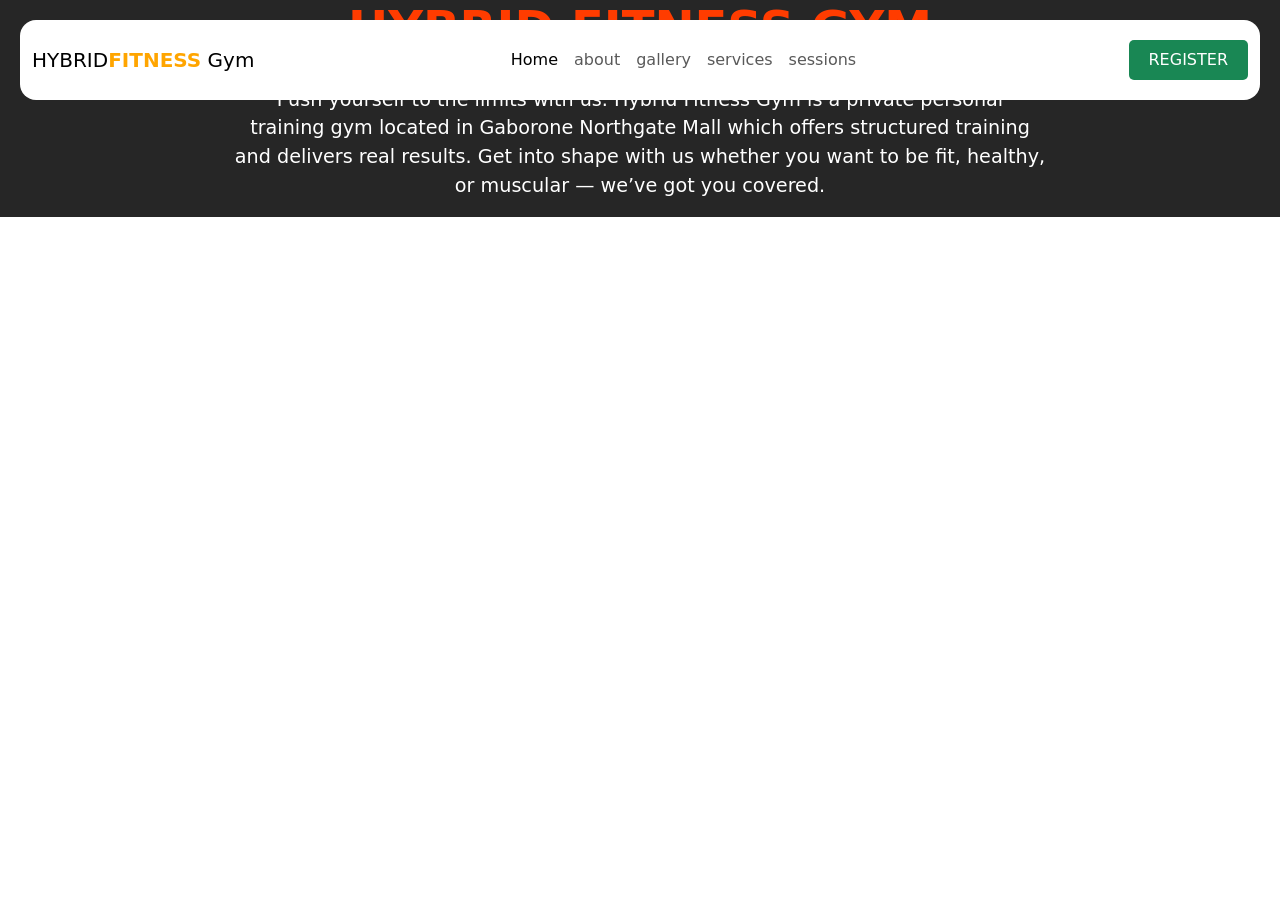
<file: index.html>
<!doctype html>
<html lang="en">
  <head>
    <meta charset="utf-8">
    <meta name="viewport" content="width=device-width, initial-scale=1">
    <link rel="stylesheet" type="text/css" href="css/style.css"/>
    <link href="https://cdn.jsdelivr.net/npm/bootstrap@5.3.8/dist/css/bootstrap.min.css" rel="stylesheet" integrity="sha384-sRIl4kxILFvY47J16cr9ZwB07vP4J8+LH7qKQnuqkuIAvNWLzeN8tE5YBujZqJLB" crossorigin="anonymous">
    
  </head>
  <body>
    <!--Navbar-->
<nav class="navbar navbar-expand-lg fixed-top">
  <div class="container-fluid">
    <a class="navbar-brand me-auto" href="#">HYBRID<span class="fitness-text">FITNESS</span> Gym</a>
  
    
    <div class="offcanvas offcanvas-end" tabindex="-1" id="offcanvasNavbar" aria-labelledby="offcanvasNavbarLabel">
      <div class="offcanvas-header">
        <h5 class="offcanvas-title" id="offcanvasNavbarLabel">HYBRID<span class="fitness-text">FITNESS</span> Gym</h5>
        <button type="button" class="btn-close" data-bs-dismiss="offcanvas" aria-label="Close"></button> 
        
      </div>
      <div class="offcanvas-body">
        <ul class="navbar-nav justify-content-center flex-grow-1 pe-3">
          
          <li class="nav-item">
            <a class="nav-link active" aria-current="page" href="index.html">Home</a>
          </li>
          
          <li class="nav-item">
            <a class="nav-link" href="about.html">about</a>
            
          </li>
          
          <li class="nav-item">
            <a class="nav-link" href="gallery.html">gallery</a>
          </li>

          <li class="nav-item">
            <a class="nav-link" href="services.html">services</a>
            
          </li>

           <li class="nav-item">
            <a class="nav-link" href="sessions.html">sessions</a>
          </li>
          
        </ul>
        
      </div>
     </div>
       <a href="register.html" class="login-button">REGISTER</a>
       <button class="navbar-toggler pe-0" type="button" data-bs-toggle="offcanvas" data-bs-target="#offcanvasNavbar" aria-controls="offcanvasNavbar"
         aria-label="Toggle navigation">
      <span class="navbar-toggler-icon"></span>
    </button>
    
     </div>
     </nav>
    
<!--End Navbar-->
   <section class="hero-section">
  <div class="container d-flex align-items-center justify-content-center fs-1 text-white flex-column">
    
    <h1 class="hero-section-title">Hybrid Fitness Gym</h1>  
    
    <p class="hero-section-text">
      Push yourself to the limits with us. Hybrid Fitness Gym is a private personal <br>
      training gym located in Gaborone Northgate Mall which offers structured training <br>
      and delivers real results. Get into shape with us whether you want to be fit, healthy,<br> 
      or muscular — we’ve got you covered.
    </p>

  </div>
</section>
 
    <script src="https://cdn.jsdelivr.net/npm/bootstrap@5.3.8/dist/js/bootstrap.bundle.min.js" integrity="sha384-FKyoEForCGlyvwx9Hj09JcYn3nv7wiPVlz7YYwJrWVcXK/BmnVDxM+D2scQbITxI" crossorigin="anonymous"></script>
  </body>
</html>
</file>
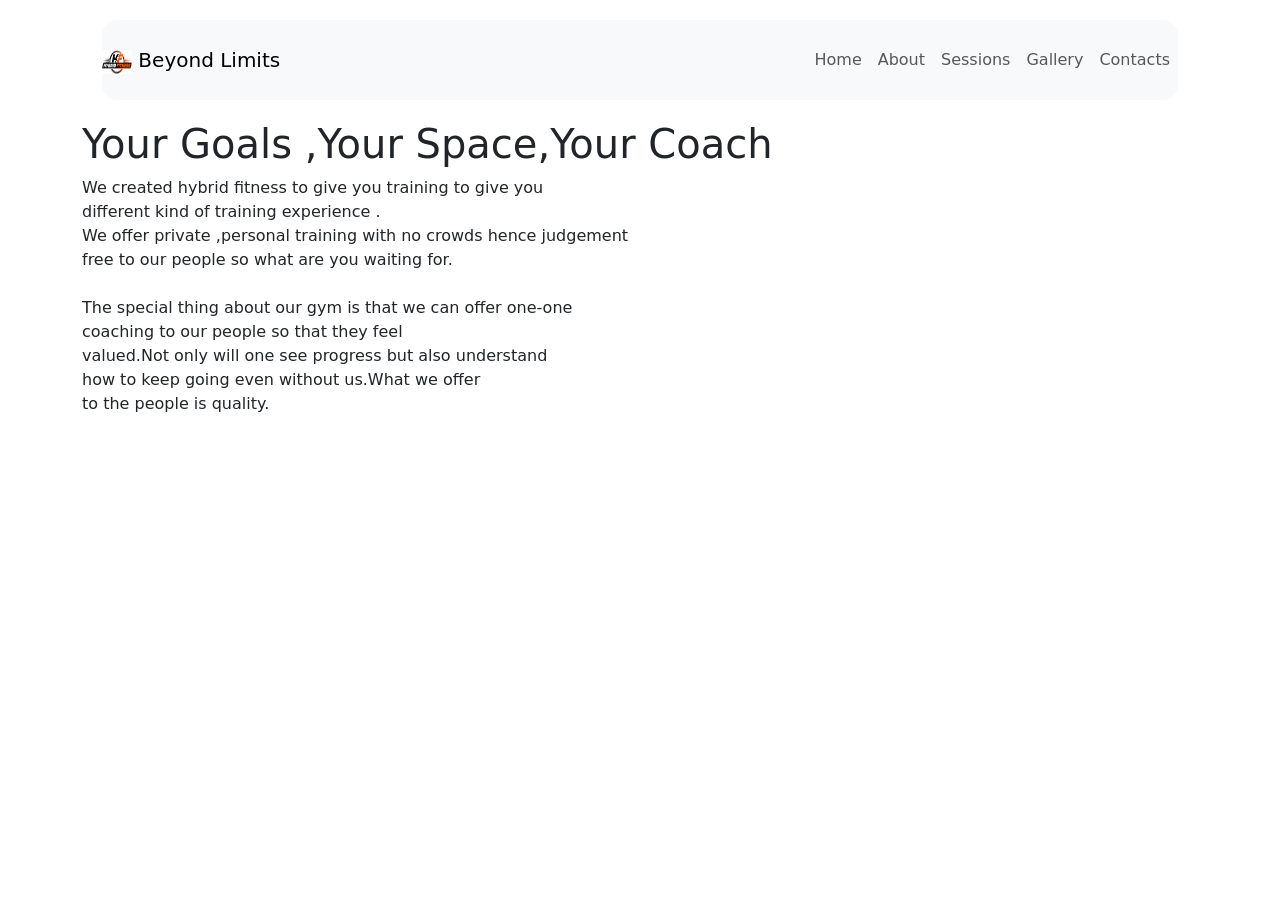
<file: about.html>
<!DOCTYPE html>
<html lang="en">
  <head>  
    
        <meta charset="UTF-8">
 
  <meta name="viewport" content="width=device-width, initial-scale=1.0">
    <link rel="stylesheet" type="text/css" href="css/style.css"/>
    <link href="https://cdn.jsdelivr.net/npm/bootstrap@5.3.0/dist/css/bootstrap.min.css" rel="stylesheet">
 </head>
  
   <body>     
     <div class="container">
<nav class="navbar navbar-expand-lg bg-light">
    
    <a class="navbar-brand" href="about.html">
      <img src="images/logo.png" alt="Logo" width="30" height="24">
      Beyond Limits
    </a>

 <div class="collapse navbar-collapse" id="navbarMenu">
      <ul class="navbar-nav ms-auto">
        <li class="nav-item"><a class="nav-link" href="index.html">Home</a></li>
        <li class="nav-item"><a class="nav-link" href="about.html">About</a></li>
        <li class="nav-item"><a class="nav-link" href="sessions.html">Sessions</a></li>
        <li class="nav-item"><a class="nav-link" href="gallery.html">Gallery</a></li>
        <li class="nav-item"><a class="nav-link" href="contacts.html">Contacts</a></li>
      </ul>
    </div>
  </nav>
    <main class="main-content">
    <section class="content-section">
      <h1 class="section-tittle">Your Goals ,Your Space,Your Coach </h1>
      <p class="section-text">
        We created hybrid fitness to give you training to give you<br>
        different kind of training experience .<br>
        We offer private ,personal training with no crowds hence judgement<br>
        free to our people so what are you 
        waiting for.<br><br>

        The special thing about our gym is that we can offer one-one<br>
        coaching to our people so that they feel <br>
        valued.Not only will one see progress but also understand <br>
        how to keep going even without us.What we offer <br>
        to the people is quality.<br>
      
      </p>
    </section>
    </main>
      <script src="https://cdn.jsdelivr.net/npm/bootstrap@5.3.0/dist/js/bootstrap.bundle.min.js"></script>
    </body>
  </html>
</file>
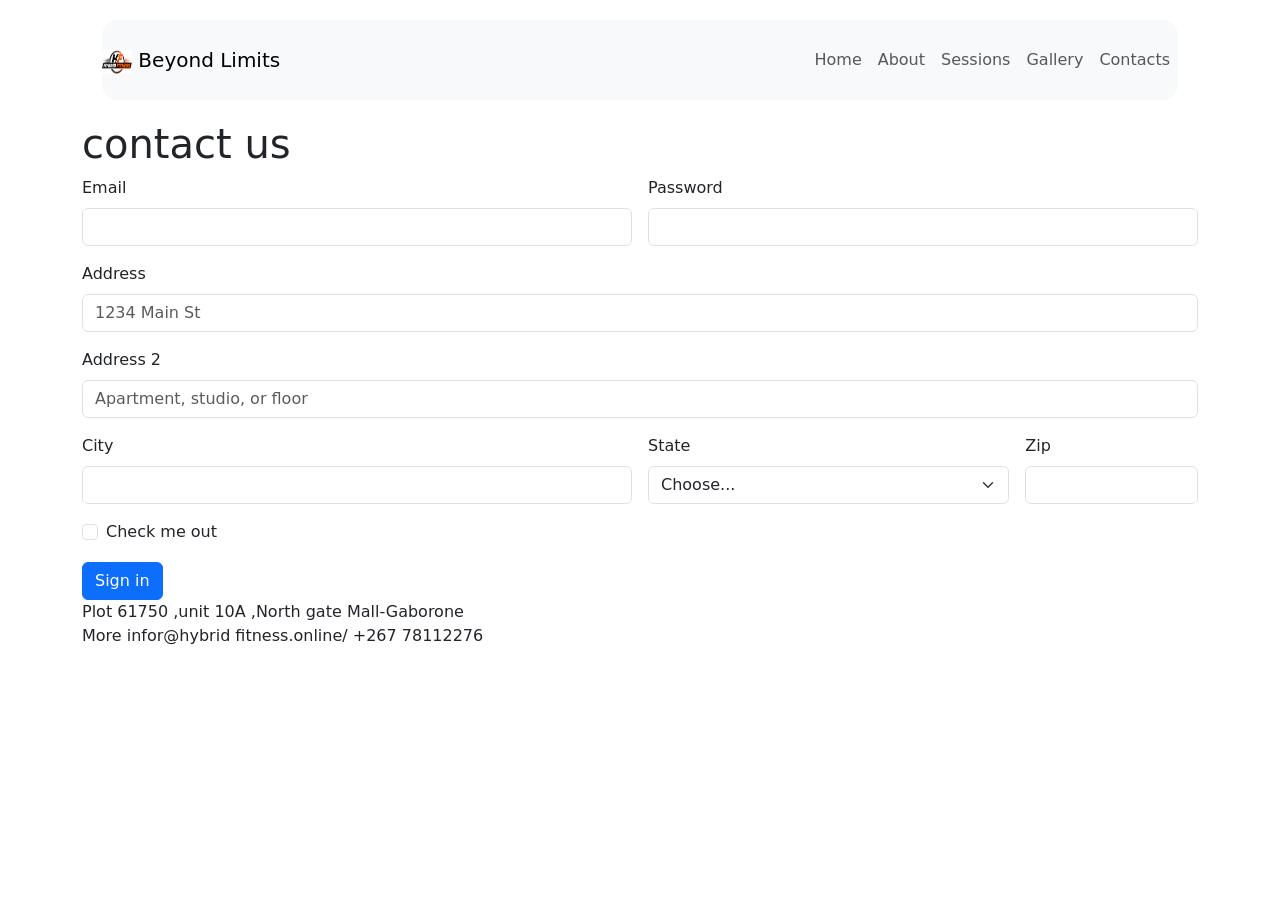
<file: contacts.html>
<!DOCTYPE html>
<html lang="en">
  <head>  
    
        <meta charset="UTF-8">
 
  <meta name="viewport" content="width=device-width, initial-scale=1.0">
    <link rel="stylesheet" type="text/css" href="css/style.css"/>
    <link href="https://cdn.jsdelivr.net/npm/bootstrap@5.3.0/dist/css/bootstrap.min.css" rel="stylesheet">
 </head>
  
   <body>     
     <div class="container">
<nav class="navbar navbar-expand-lg bg-light">
    
    <a class="navbar-brand" href="contacts.html">
      <img src="images/logo.png" alt="Logo" width="30" height="24">
      Beyond Limits
    </a>
  

 <div class="collapse navbar-collapse" id="navbarMenu">
      <ul class="navbar-nav ms-auto">
        <li class="nav-item"><a class="nav-link" href="index.html">Home</a></li>
        <li class="nav-item"><a class="nav-link" href="about.html">About</a></li>
        <li class="nav-item"><a class="nav-link" href="sessions.html">Sessions</a></li>
        <li class="nav-item"><a class="nav-link" href="gallery.html">Gallery</a></li>
        <li class="nav-item"><a class="nav-link" href="contacts.html">Contacts</a></li>
      </ul>
    </div>
  </nav>
  <main class="main-content">
    <section class="content-section">
      <h1 class="section-tittle">contact us </h1>
      
     
    <form class="row g-3">
  <div class="col-md-6">
    <label for="inputEmail4" class="form-label">Email</label>
    <input type="email" class="form-control" id="inputEmail4">
  </div>
  <div class="col-md-6">
    <label for="inputPassword4" class="form-label">Password</label>
    <input type="password" class="form-control" id="inputPassword4">
  </div>
  <div class="col-12">
    <label for="inputAddress" class="form-label">Address</label>
    <input type="text" class="form-control" id="inputAddress" placeholder="1234 Main St">
  </div>
  <div class="col-12">
    <label for="inputAddress2" class="form-label">Address 2</label>
    <input type="text" class="form-control" id="inputAddress2" placeholder="Apartment, studio, or floor">
  </div>
  <div class="col-md-6">
    <label for="inputCity" class="form-label">City</label>
    <input type="text" class="form-control" id="inputCity">
  </div>
  <div class="col-md-4">
    <label for="inputState" class="form-label">State</label>
    <select id="inputState" class="form-select">
      <option selected>Choose...</option>
      <option>...</option>
    </select>
  </div>
  <div class="col-md-2">
    <label for="inputZip" class="form-label">Zip</label>
    <input type="text" class="form-control" id="inputZip">
  </div>
  <div class="col-12">
    <div class="form-check">
      <input class="form-check-input" type="checkbox" id="gridCheck">
      <label class="form-check-label" for="gridCheck">
        Check me out
      </label>
    </div>
  </div>
  <div class="col-12">
    <button type="submit" class="btn btn-primary">Sign in</button>
  </div>
</form>
    </section>
  </main>
       
  <footer class="footer">
    <p class="footer-text">
      Plot 61750 ,unit 10A ,North gate Mall-Gaborone<br>
      More infor@hybrid fitness.online/ +267 78112276
    </p>
    
  </footer>  
  </div>
     <script src="https://cdn.jsdelivr.net/npm/bootstrap@5.3.0/dist/js/bootstrap.bundle.min.js"></script>
  </body>
</html>
</file>
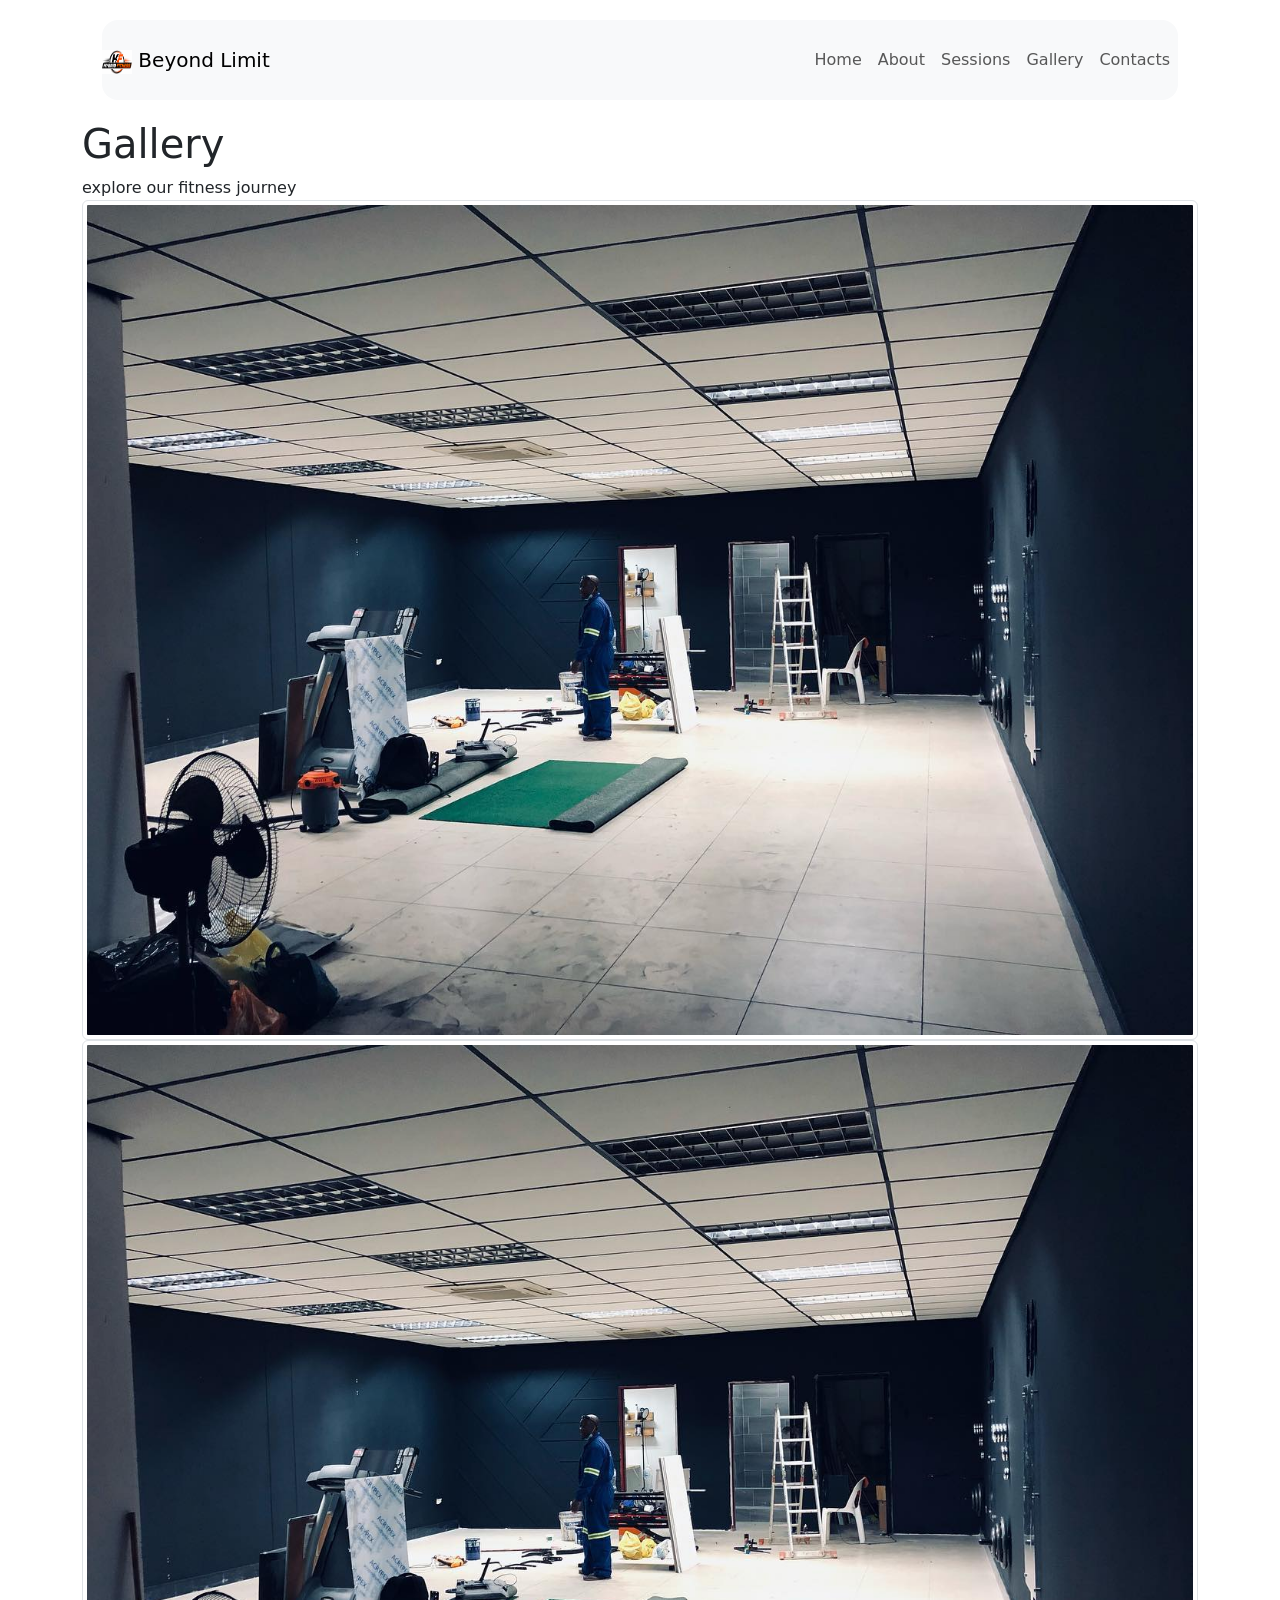
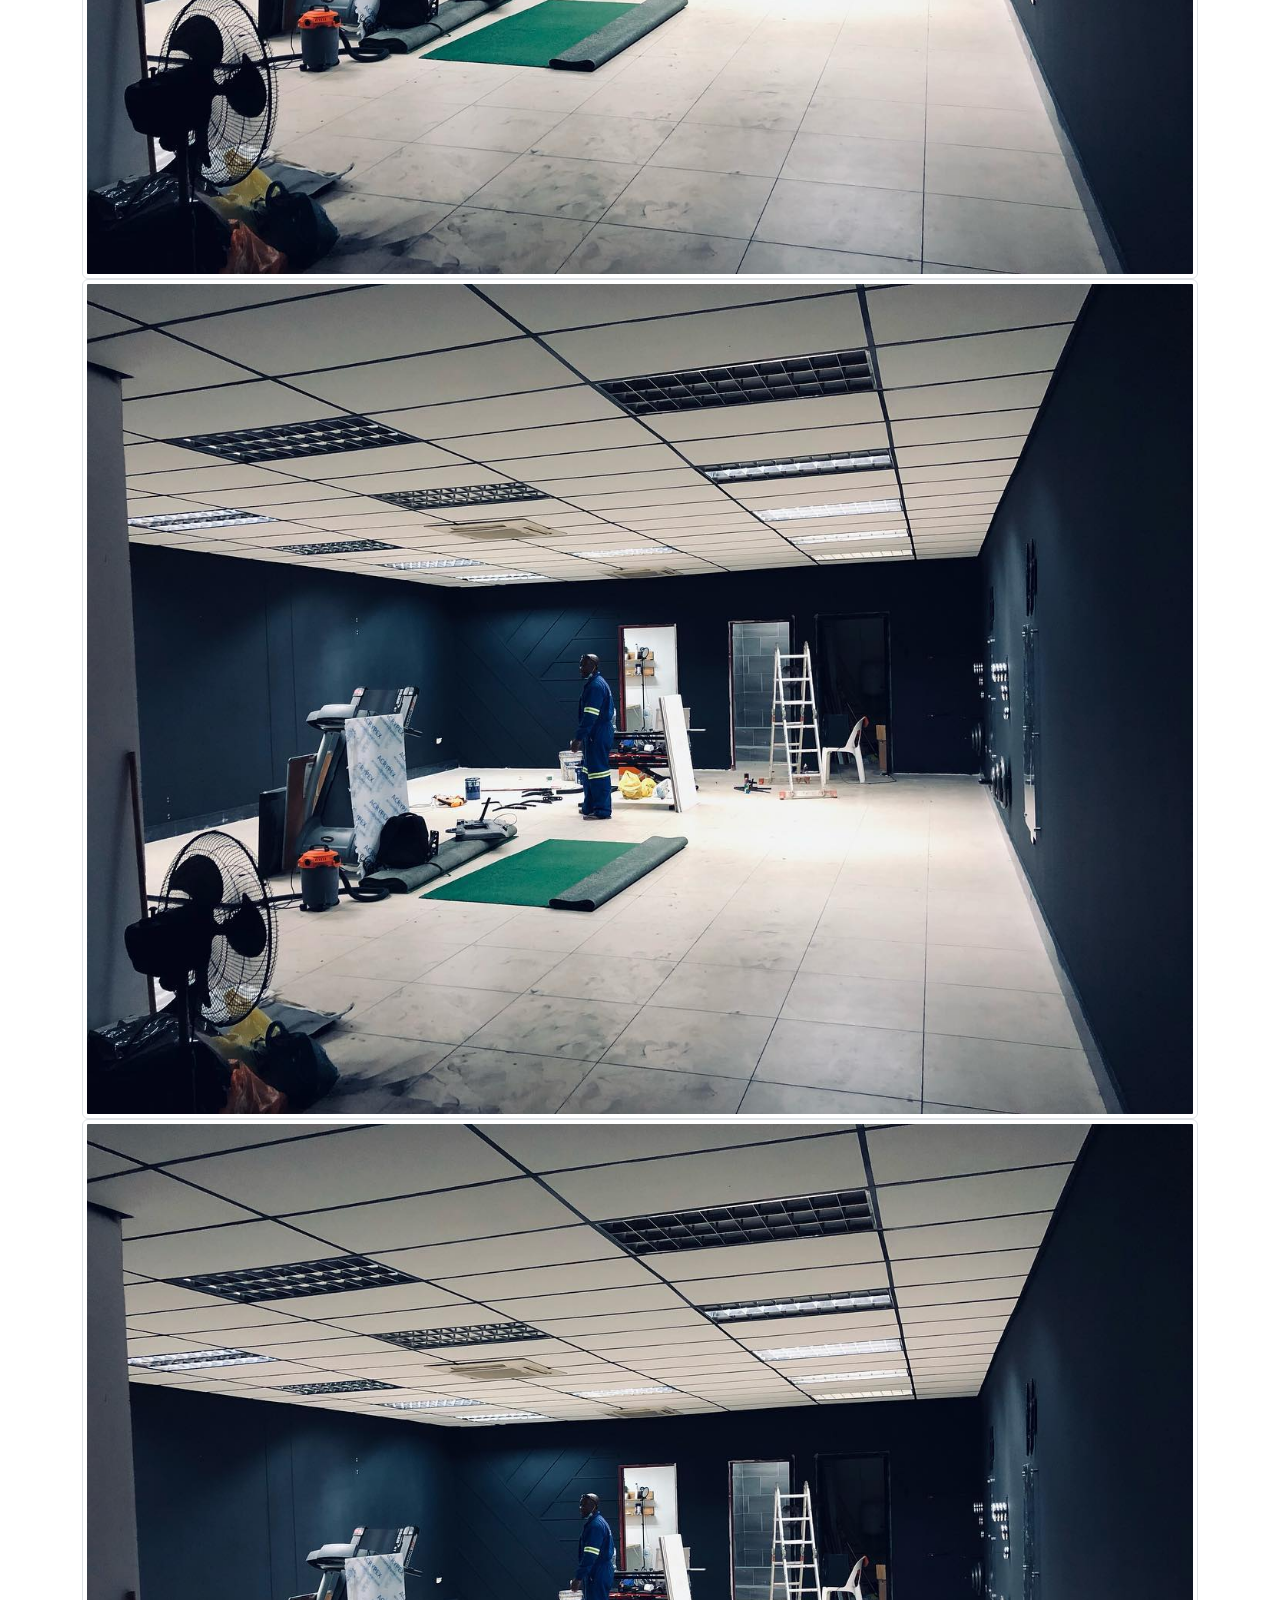
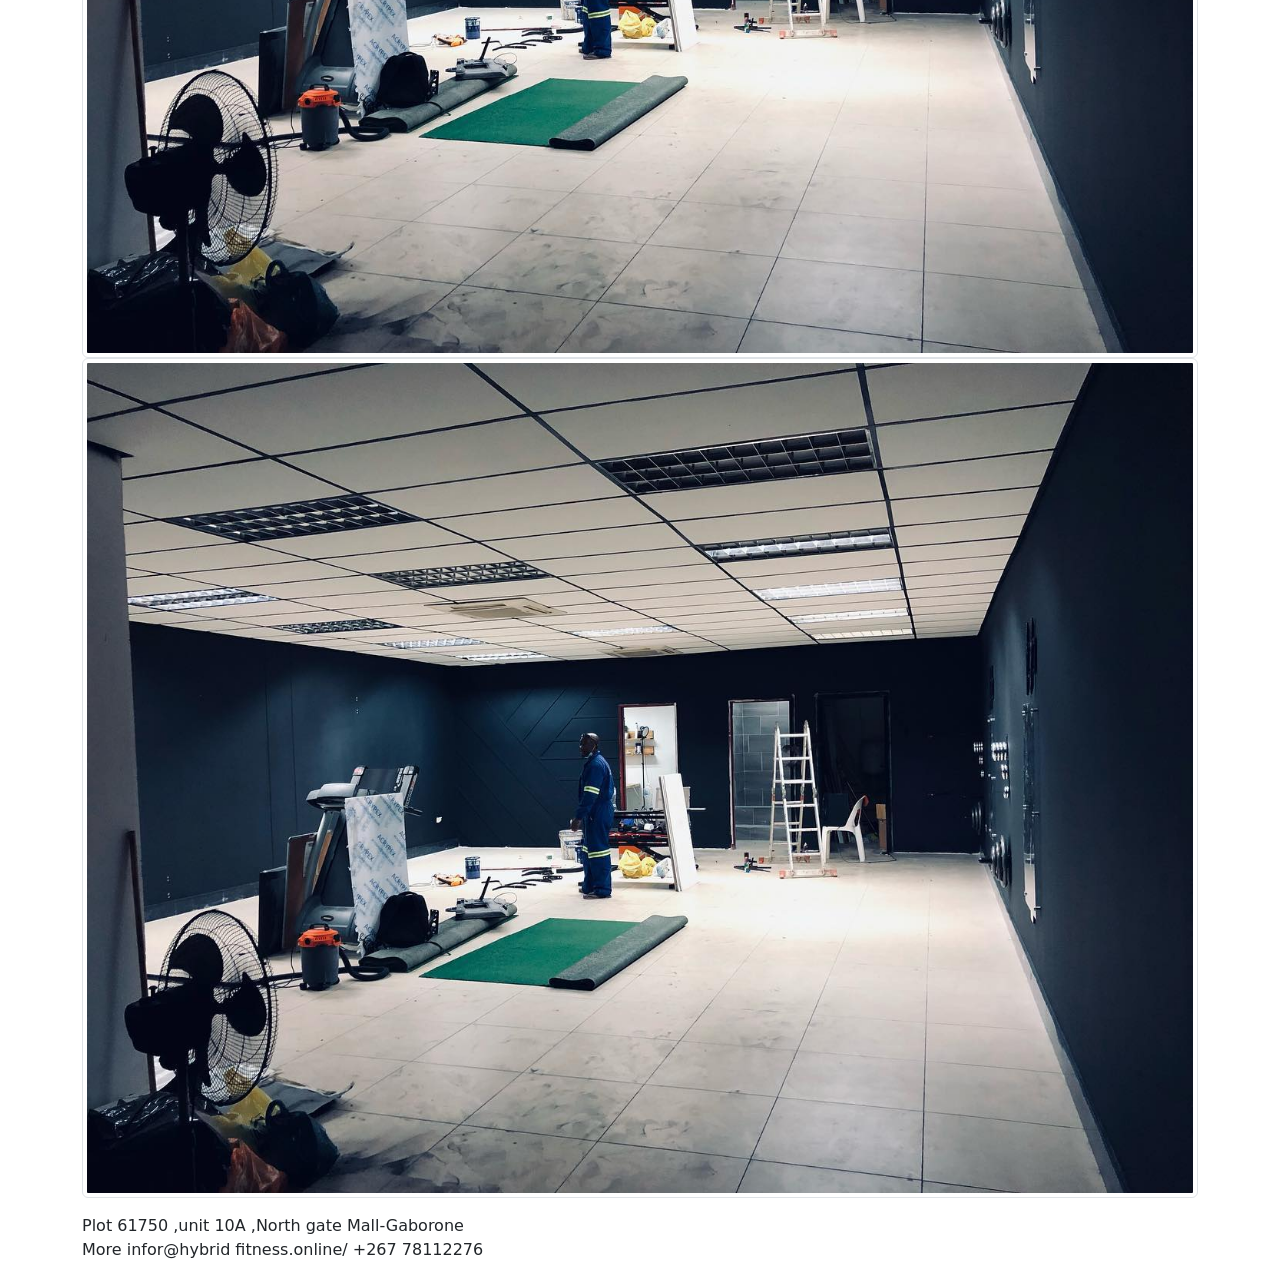
<file: gallery.html>
<!DOCTYPE html>
<html lang="en">
  <head>  
    
        <meta charset="UTF-8">
 
  <meta name="viewport" content="width=device-width, initial-scale=1.0">
    <link rel="stylesheet" type="text/css" href="css/style.css"/>
    <link href="https://cdn.jsdelivr.net/npm/bootstrap@5.3.0/dist/css/bootstrap.min.css" rel="stylesheet">
 </head>
  
   <body>     
     <div class="container">
<nav class="navbar navbar-expand-lg bg-light">
    
    <a class="navbar-brand" href="gallery.html">
      <img src="images/logo.png" alt="Logo" width="30" height="24">
      Beyond Limit
    </a>
  

 <div class="collapse navbar-collapse" id="navbarMenu">
      <ul class="navbar-nav ms-auto">
        <li class="nav-item"><a class="nav-link" href="index.html">Home</a></li>
        <li class="nav-item"><a class="nav-link" href="about.html">About</a></li>
        <li class="nav-item"><a class="nav-link" href="sessions.html">Sessions</a></li>
        <li class="nav-item"><a class="nav-link" href="gallery.html">Gallery</a></li>
        <li class="nav-item"><a class="nav-link" href="contacts.html">Contacts</a></li>
      </ul>
    </div>
  </nav>
  <main class="main-content">
    <section class="Gallery-container">
      <h1 class="section-tittle">Gallery</h1>
      <p class="section-text">
           explore our fitness journey 
        <picture>
  <source srcset="images/Image1.jpg" type="image/svg+xml">
  <img src="images/Image1.jpg" class="img-fluid img-thumbnail" alt="images/Image1.jpg">
          
          <source srcset="images/Image2.jpg" type="image/svg+xml">
  <img src="images/Image2.jpg" class="img-fluid img-thumbnail" alt="images/Image2.jpg">

          <source srcset="images/Image3.jpg" type="image/svg+xml">
  <img src="images/Image3.jpg" class="img-fluid img-thumbnail" alt="images/Image3.jpg">

          <source srcset="images/Image4.jpg" type="image/svg+xml">
  <img src="images/Image4.jpg" class="img-fluid img-thumbnail" alt="images/Image4.jpg">
          
          <source srcset="images/Image5.jpg" type="image/svg+xml">
  <img src="images/Image5.jpg" class="img-fluid img-thumbnail" alt="images/Image5.jpg">
</picture>
      </p>
    </section>
  </main>
       
  <footer class="footer">
    <p class="footer-text">
      Plot 61750 ,unit 10A ,North gate Mall-Gaborone<br>
      More infor@hybrid fitness.online/ +267 78112276
    </p>
    
  </footer>  
  </div>
     <script src="https://cdn.jsdelivr.net/npm/bootstrap@5.3.0/dist/js/bootstrap.bundle.min.js"></script>
  </body>
</html>
</file>
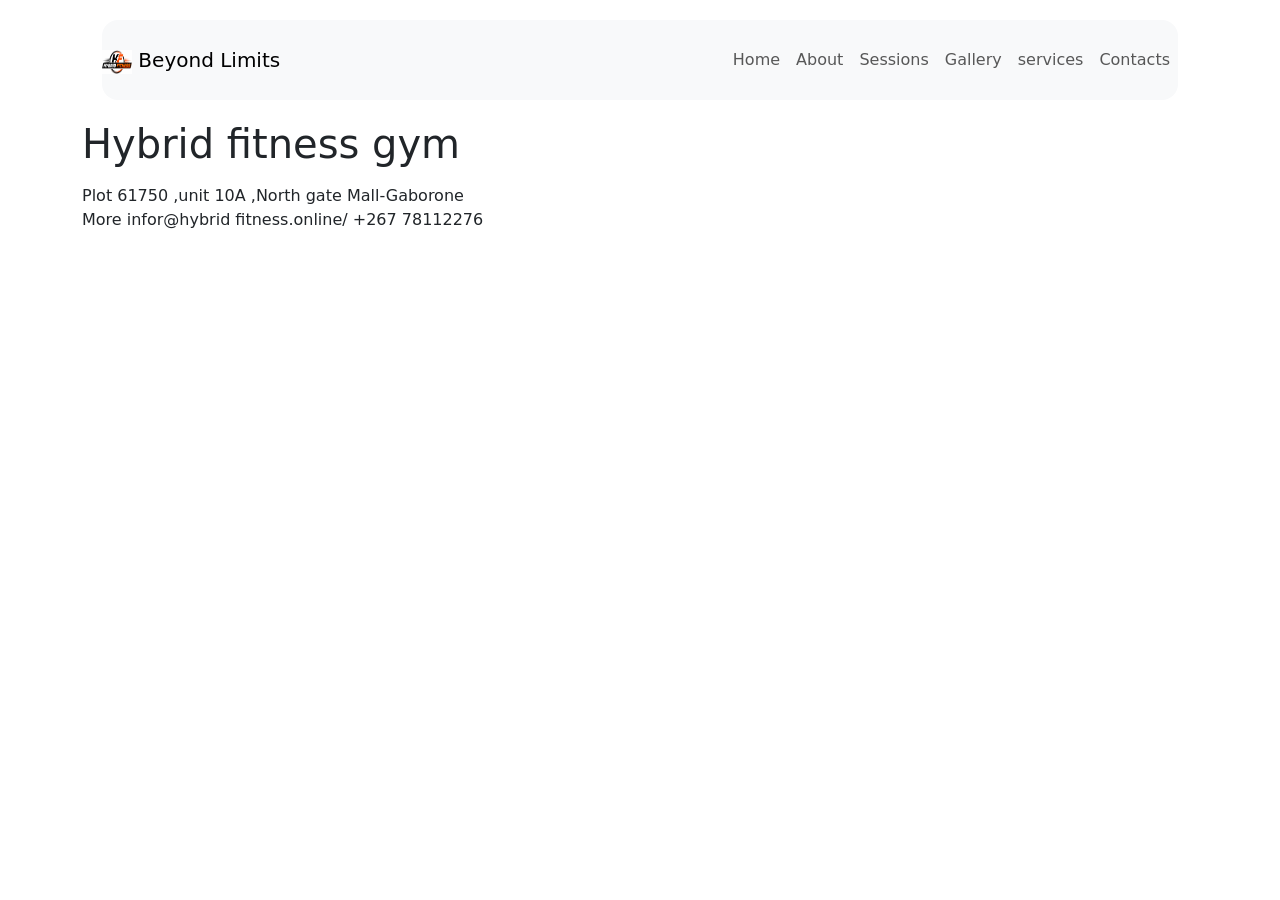
<file: services.html>
<!DOCTYPE html>
<html lang="en">
  <head>  
    
        <meta charset="UTF-8">
 
  <meta name="viewport" content="width=device-width, initial-scale=1.0">
    <link rel="stylesheet" type="text/css" href="css/style.css"/>
    <link href="https://cdn.jsdelivr.net/npm/bootstrap@5.3.0/dist/css/bootstrap.min.css" rel="stylesheet">
 </head>
  
   <body>     
     <div class="container">
    <nav class="navbar navbar-expand-lg bg-light">
  
    <a class="navbar-brand" href="index.html">
      <img src="images/logo.png" alt="Logo" width="30" height="24">
      Beyond Limits
    </a>


 <div class="collapse navbar-collapse" id="navbarMenu">
      <ul class="navbar-nav ms-auto">
        <li class="nav-item"><a class="nav-link" href="index.html">Home</a></li>
        <li class="nav-item"><a class="nav-link" href="about.html">About</a></li>
        <li class="nav-item"><a class="nav-link" href="sessions.html">Sessions</a></li>
        <li class="nav-item"><a class="nav-link" href="gallery.html">Gallery</a></li>
         <li class="nav-item"><a class="nav-link" href="services.html">services</a></li>
        <li class="nav-item"><a class="nav-link" href="contacts.html">Contacts</a></li>
      </ul>
    </div>
  </nav>
  <main class="main-content">
    <section class="content-section">
      <h1 class="section-title">Hybrid fitness gym </h1>
      <p class="section-text">
       
       
      </p>
    </section>
  </main>
       
  <footer class="footer">
    <p class="footer-text">
      Plot 61750 ,unit 10A ,North gate Mall-Gaborone<br>
      More infor@hybrid fitness.online/ +267 78112276
    </p>
    
  </footer>  
  </div>
     <script src="https://cdn.jsdelivr.net/npm/bootstrap@5.3.0/dist/js/bootstrap.bundle.min.js"></script>
  </body>
</html>
</file>
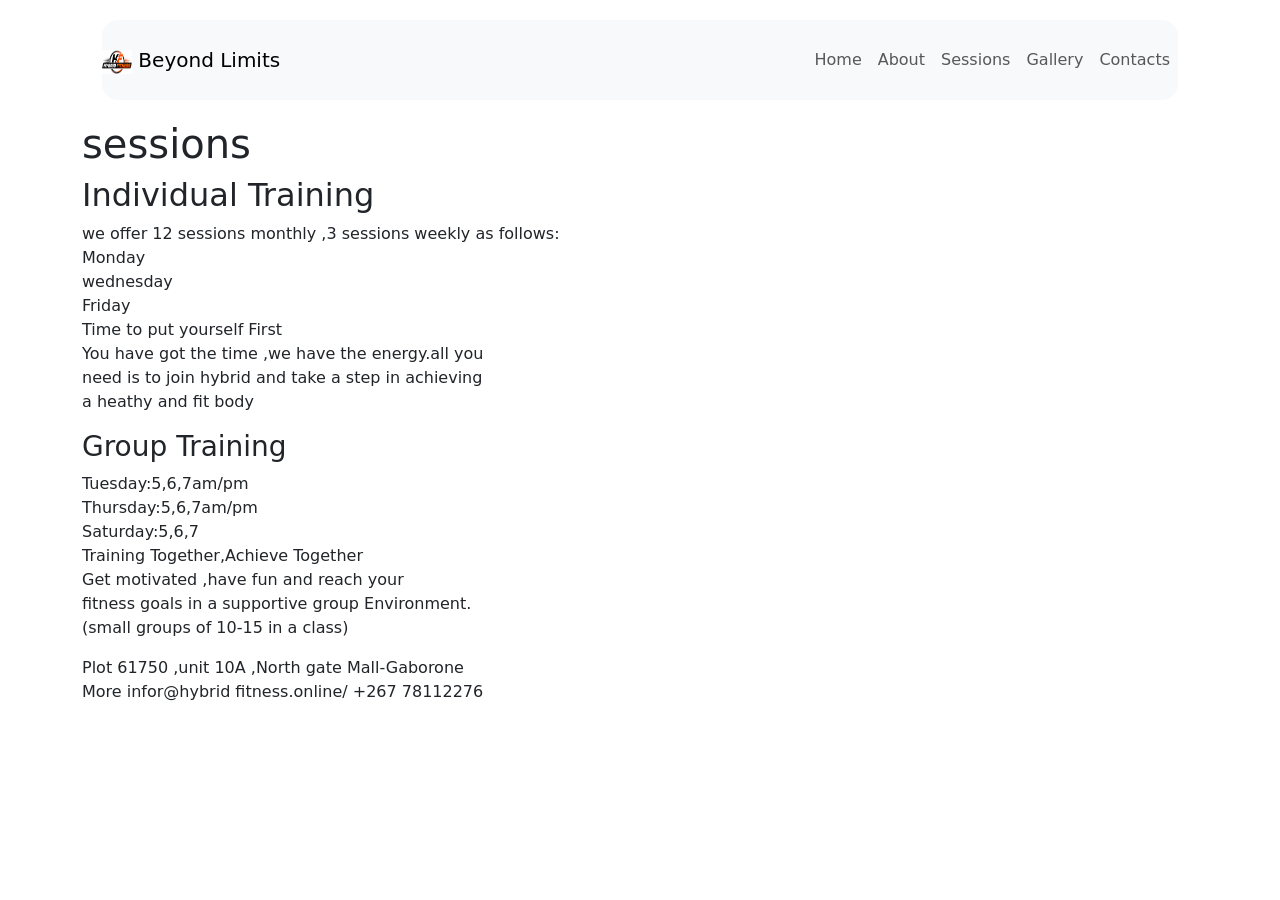
<file: sessions.html>
<!DOCTYPE html>
<html lang="en">
  <head>  
    
        <meta charset="UTF-8">
 
  <meta name="viewport" content="width=device-width, initial-scale=1.0">
    <link rel="stylesheet" type="text/css" href="css/style.css"/>
    <link href="https://cdn.jsdelivr.net/npm/bootstrap@5.3.0/dist/css/bootstrap.min.css" rel="stylesheet">
 </head>
  
   <body>     
     <div class="container">
<nav class="navbar navbar-expand-lg bg-light">
    
    <a class="navbar-brand" href="sessions.html">
      <img src="images/logo.png" alt="Logo" width="30" height="24">
      Beyond Limits
    </a>

 <div class="collapse navbar-collapse" id="navbarMenu">
      <ul class="navbar-nav ms-auto">
        <li class="nav-item"><a class="nav-link" href="index.html">Home</a></li>
        <li class="nav-item"><a class="nav-link" href="about.html">About</a></li>
        <li class="nav-item"><a class="nav-link" href="sessions.html">Sessions</a></li>
        <li class="nav-item"><a class="nav-link" href="gallery.html">Gallery</a></li>
        <li class="nav-item"><a class="nav-link" href="contacts.html">Contacts</a></li>
      </ul>
    </div>
  </nav>
  <main class="main-content">
    <section class="content-section">
      <h1 class="section-tittle">sessions</h1>
      <h2  class="sub-tittle"> Individual Training</h2>
      <p class="section-text">
        we offer 12 sessions monthly ,3 sessions weekly as follows:<br>
        Monday <br>
        wednesday<br>
        Friday<br>
          Time to put yourself First<br>
          You have got the time ,we have the energy.all you<br>
           need is to join hybrid and take a step in achieving <br>
           a heathy and fit body<br>
        
        <h3 class="sub-tittle">Group Training</h3>
        Tuesday:5,6,7am/pm<br>
        Thursday:5,6,7am/pm<br>
        Saturday:5,6,7<br>
         
        Training Together,Achieve Together<br>
        Get motivated ,have fun  and reach your <br>
        fitness goals in a supportive group Environment.<br>
        (small groups of 10-15 in a class)<br>
        
        
       
      </p>
    </section>
  </main>
       
  <footer class="footer">
    <p class="footer-text">
      Plot 61750 ,unit 10A ,North gate Mall-Gaborone<br>
      More infor@hybrid fitness.online/ +267 78112276
    </p>
    
  </footer>  
  </div>
     <script src="https://cdn.jsdelivr.net/npm/bootstrap@5.3.0/dist/js/bootstrap.bundle.min.js"></script>
  </body>
</html>
</file>
<file: css/style.css>
/*styling button*/

.login-button {
  background-color: #198754; /* Bootstrap green */
  color: white;
  padding: 8px 20px;
  border-radius: 5px;
  text-decoration: none;
  font-weight: 500;
  transition:0.3s background-color;
}


.login-button:hover {
  background-color: #dc3545;
  color: white;
}

.navbar-toggler{
     border:none;
     font-size:1.25rem;
}

.navbar-toggler:focus, .btn-close:focus{
     box-shadow:none;
     outline:none;
}
  

.navbar-toggler {
  border: none;
  font-size: 1.25rem;
}

.navbar-toggler:focus, .btn-close:focus {
  box-shadow: none;
  outline: none;
}

/* styling nav section */

.navbar {
  background-color: #fff;   
  height: 80px;
  margin: 20px;
  border-radius: 16px;
  padding: 0.5rem;
}

/* navbar-brand */
.fitness-text {
  color: orange;
  font-weight: bold;
}

.navbar-brand {
  font-weight: 500;        
  color: #fff;             
  font-size: 24px;
  transition: 0.3s color;
}

/*nav-link*/
.login-button:hover {
  background-color: #dc3545;
  color: white;
}

.navbar-toggler {
  border: none;
  font-size: 1.25rem;
}

.navbar-toggler:focus, .btn-close:focus {
  box-shadow: none;
  outline: none;
}

/* styling nav section */
.fitness-text {
  color: orange;
  font-weight: bold;
}

.nav-link {
  color: #dc3545;
  font-weight: 500;
  position: relative;
}

.nav-link:hover, .nav-link.active {
  color: #000;
}

.nav-link::before {
  content: "";
  position: absolute;
  bottom: 0;
  left: 50%;
  transform: translateX(-50%);
  width: 100%;
  height: 2px;
  background-color: #fd7e14;
  visibility: hidden;
  transition: 0.3s ease-in-out;
}

.nav-link:hover::before {
  visibility: visible;
}
 /*styling hero sectio*/

.hero-section {
  background:grey no-repeat center center/cover;
  padding-top:100px
  height: 100vh;
  position: relative;
}

.hero-section::before {
  content: "";
  position: absolute;
  width: 100%;
  height: 100%;
  background: rgba(0,0,0,0.7);
}

.hero-section .container {
  position: relative;
  z-index: 2;
  text-align: center;
}

.hero-section-title {
  font-size: 3rem;
  font-weight: bold;
  color: #ff3c00;
  text-transform: uppercase;
}

.hero-section-text {
  font-size: 1.2rem;
  margin-top: 20px;
}
</file>
